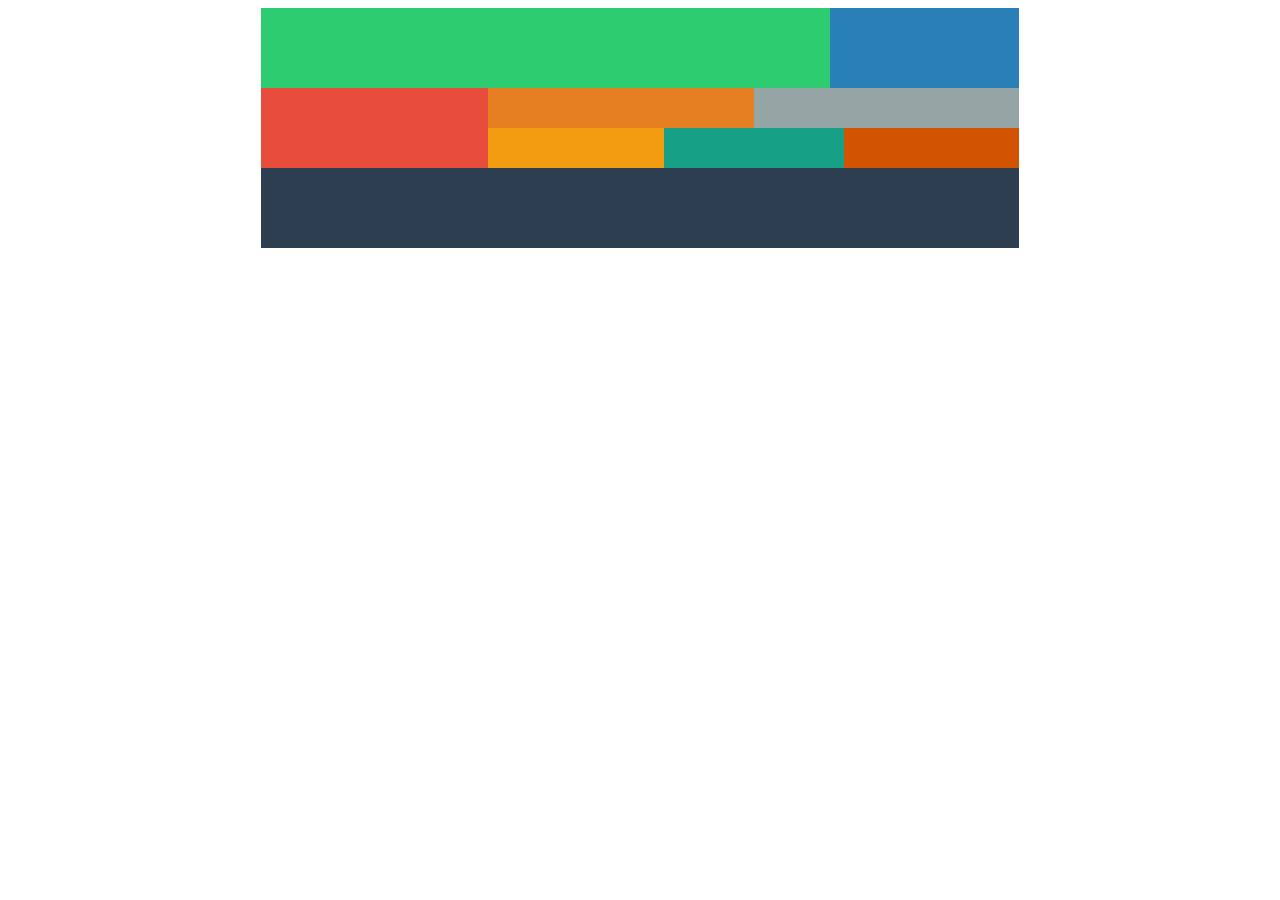
<file: 7correctionflex/index.html>
<!DOCTYPE html>
<html lang="fr">
<head>
  <meta charset="UTF-8">
  <meta name="viewport" content="width=device-width, initial-scale=1.0">
  <meta http-equiv="X-UA-Compatible" content="ie=edge">
  <link rel="stylesheet" href="style.css">
  <title>Carrés de couleurs !</title>
</head>
<body>
  <div class="container">
    <div class="child child1"></div>
    <div class="child child2"></div>
    <div class="child child3"></div>
    <div class="child child4">
      <div class="child c1"></div>
      <div class="child c2"></div>
      <div class="child c3"></div>
      <div class="child c4"></div>
      <div class="child c5"></div>
    </div>
    <div class="child child5"></div>
  </div>
</body>
</html>
</file>
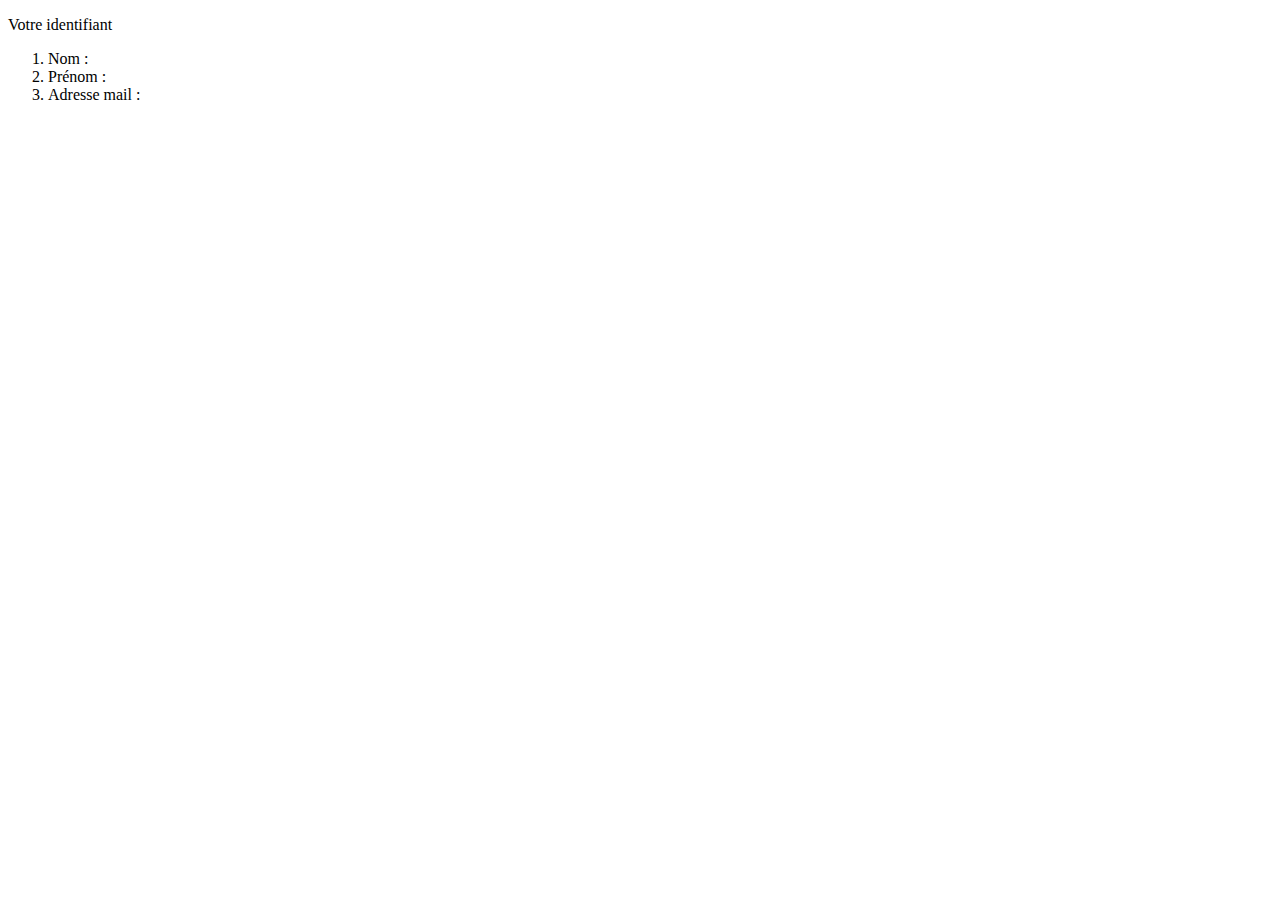
<file: Exercice6/index.html>
<!DOCTYPE html>
<html lang="fr" dir="ltr">
  <head>
    <meta charset="utf-8">
    <title>Formulaire de paiement</title>
  </head>
  <body>
    <p>Votre identifiant</p>
    <form>
      <ol>
              <li>Nom :</li>
              <li>Prénom :</li>
              <li>Adresse mail :</li>
            </ol>
          </form>

  </body>
</html>
</file>
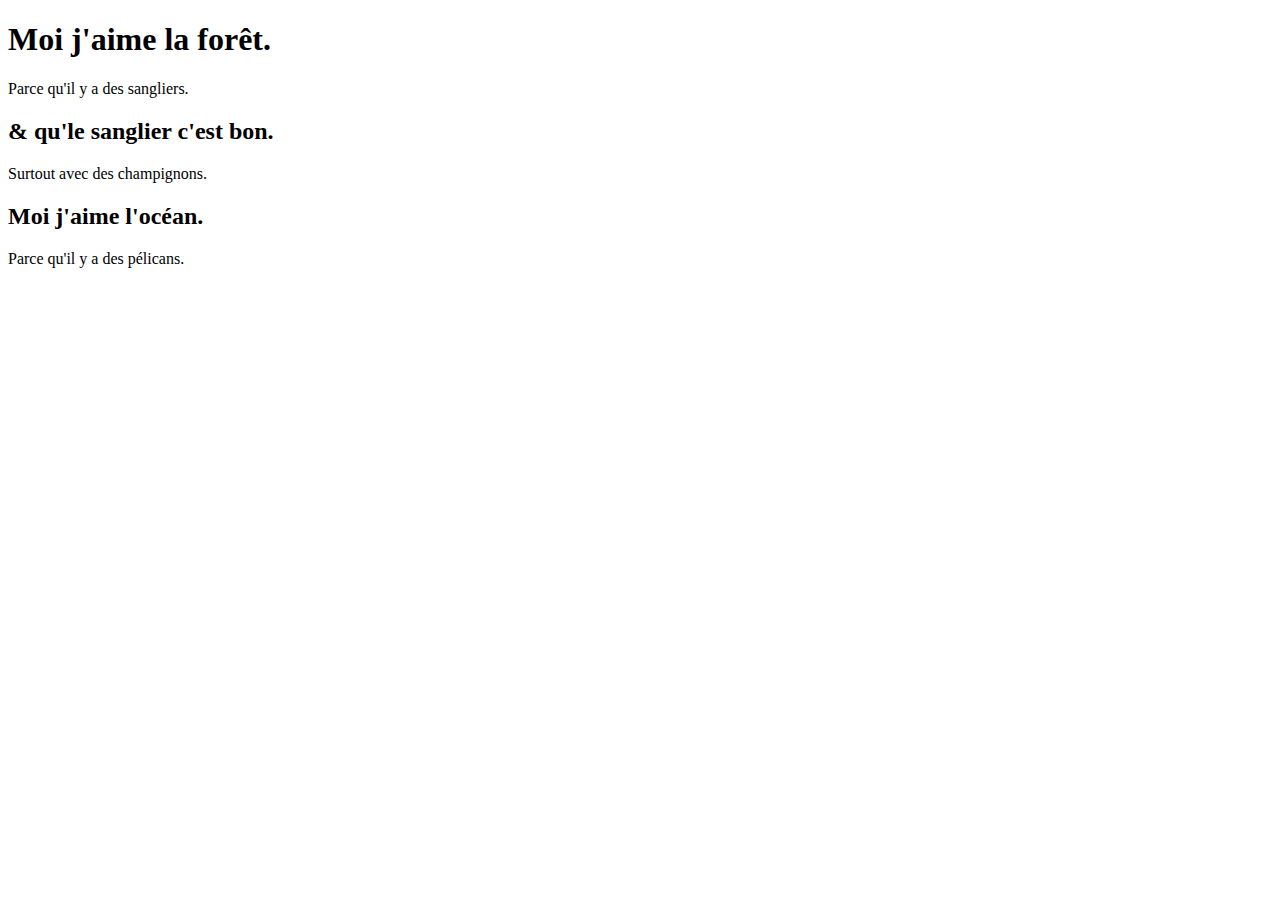
<file: Exercice2.html>
<!DOCTYPE html>
<html lang="fr" dir="ltr">
  <head>
    <meta charset="utf-8">
    <title>APERO</title>
  </head>


  <body>
    <h1>Moi j'aime la forêt.</h1>
    <p>Parce qu'il y a des sangliers. </p>
    <h2>& qu'le sanglier c'est bon.</h2>
    <p>Surtout avec des champignons.</p>
    <h2>Moi j'aime l'océan.</h2>
    <p>Parce qu'il y a des pélicans.</p>
  </body>
</html>
</file>
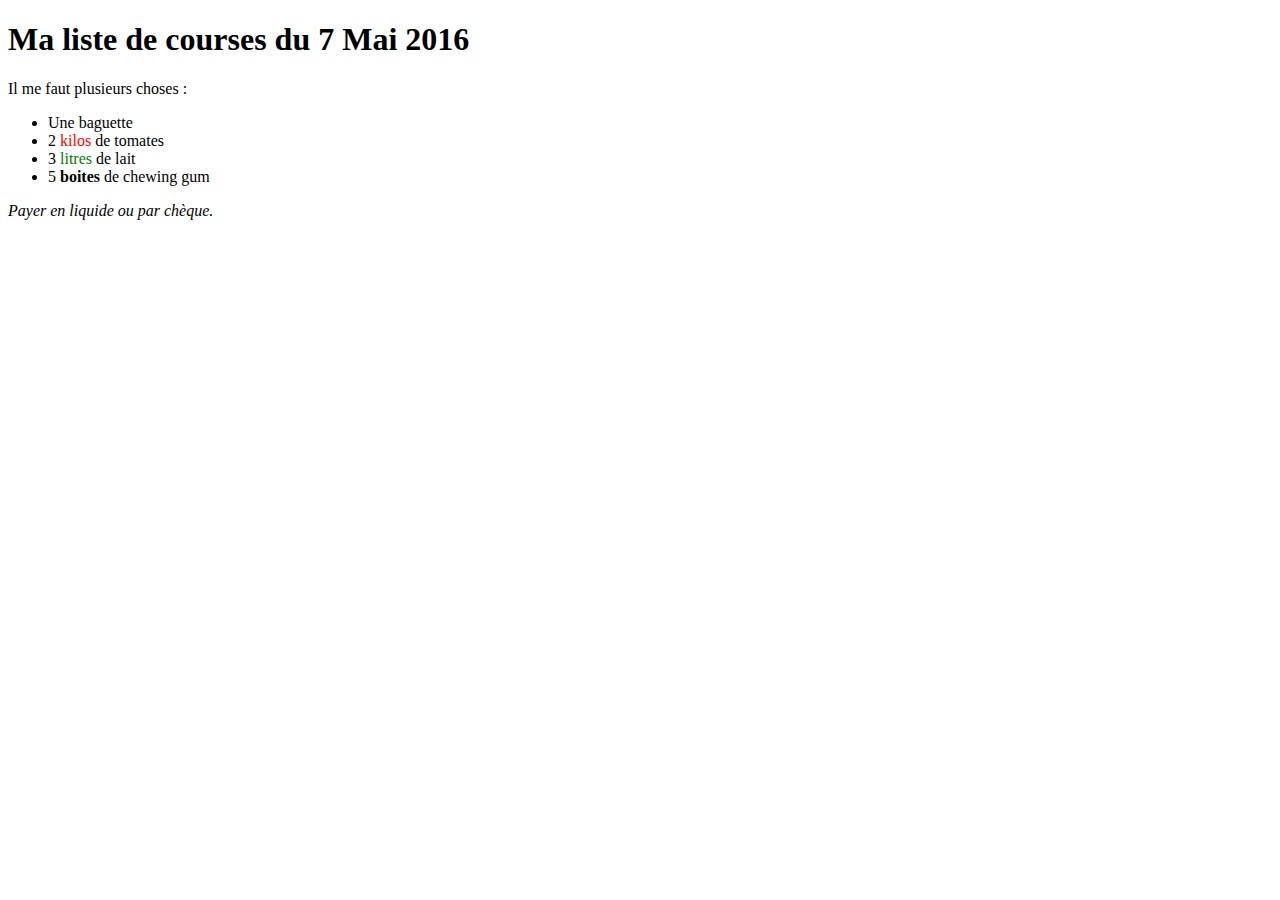
<file: Exercice3.html>
<!DOCTYPE html>
<html lang="fr" dir="ltr">
  <head>
    <meta charset="utf-8">
      <title>Liste de courses</title>
  </head>

  <body>
    <h1>Ma liste de courses du 7 Mai 2016</h1>
    <p>Il me faut plusieurs choses : </p>
    <ul>
      <li>   Une baguette      </li>
      <li> 2 <span style="color : red;">kilos</span> de tomates </li>
            <li> 3 <span style="color : green;">litres</span> de lait </li>
      <li> 5 <strong style="font-style : bold;"">boites</strong> de chewing gum </li>
    </ul>

<p><em style="font-style : italic;">Payer en liquide ou par chèque.</em></p>

  </body>
</html>
</file>
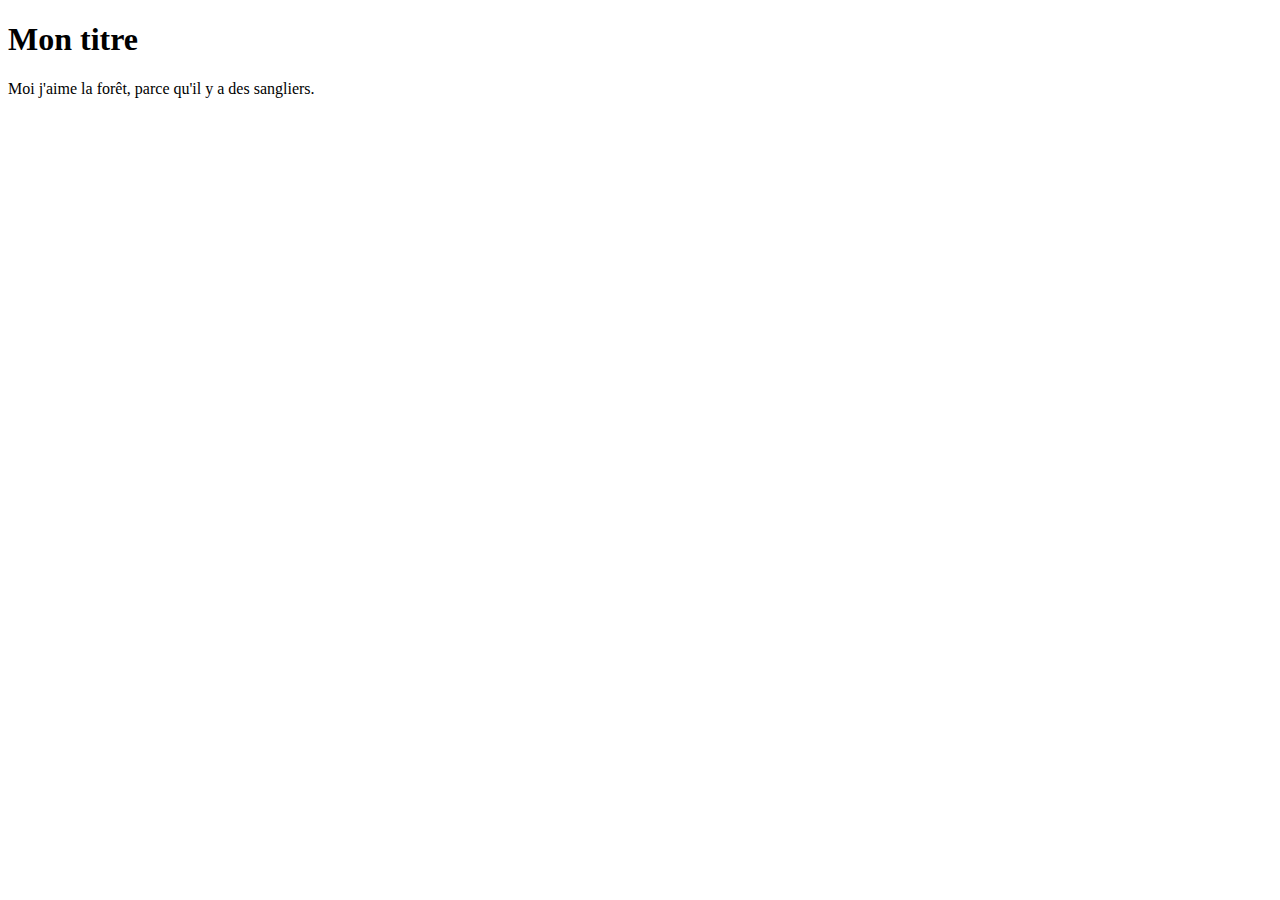
<file: Exercice1/Exercice1.html>
<!DOCTYPE html>
<html lang="fr" dir="ltr">
  <head>
    <meta charset="utf-8">
    <title> Mon titre </title>
  </head>

  <body>
    <h1> Mon titre </h1>
    <p> Moi j'aime la forêt, parce qu'il y a des sangliers. </p>
  </body>
</html>
</file>
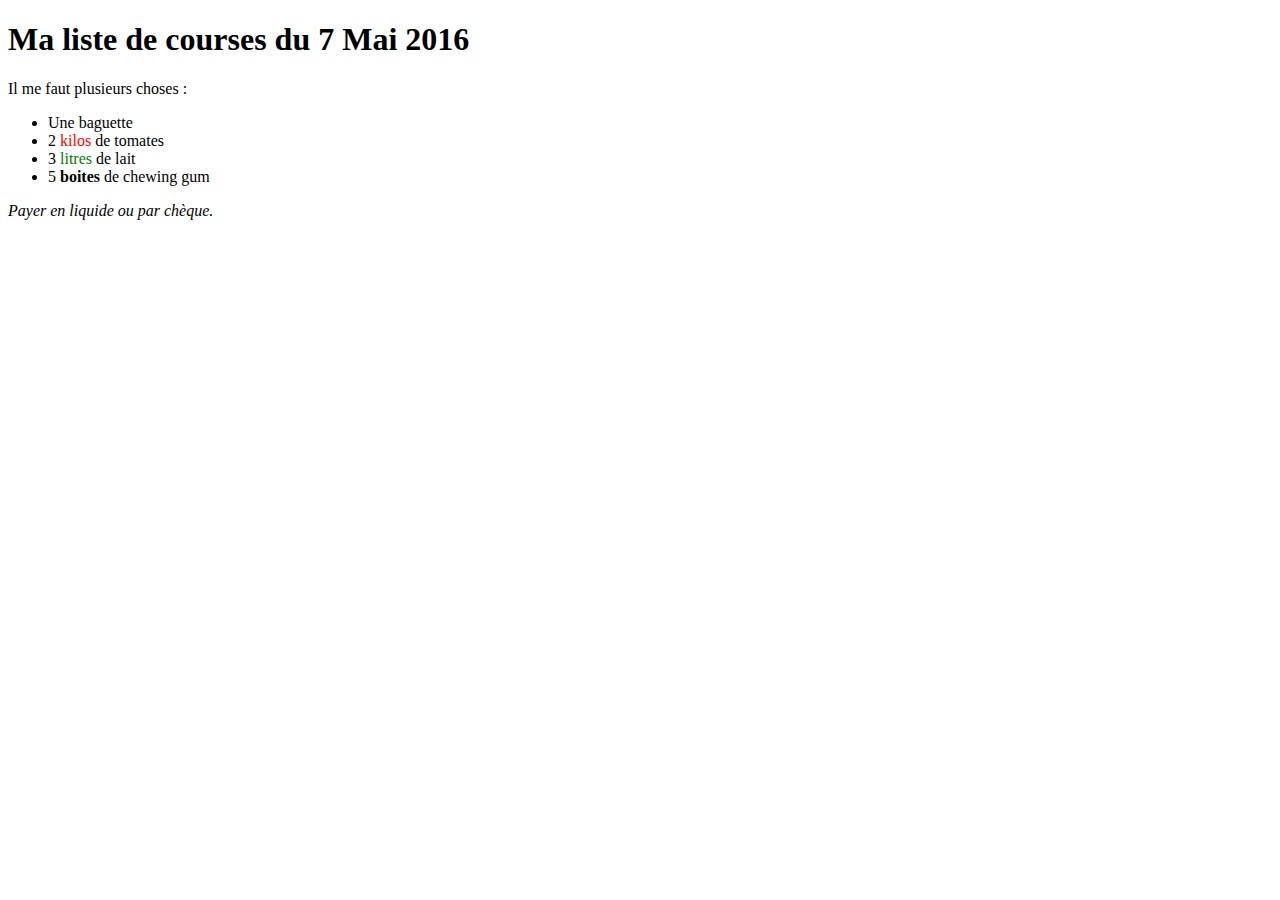
<file: Exercice3/Exercice3.html>
<!DOCTYPE html>
<html lang="fr" dir="ltr">
<head>
  <meta charset="utf-8">
  <title>Liste de courses</title>
</head>

<body>
  <h1>Ma liste de courses du 7 Mai 2016</h1>
  <p>Il me faut plusieurs choses : </p>
  <ul>
    <li>   Une baguette      </li>
    <li> 2 <span style="color : red;">kilos</span> de tomates </li>
    <li> 3 <span style="color : green;">litres</span> de lait </li>
    <li> 5 <strong style="font-style : bold;"">boites</strong> de chewing gum </li>
  </ul>

  <p><em style="font-style : italic;">Payer en liquide ou par chèque.</em></p>

</body>
</html>
</file>
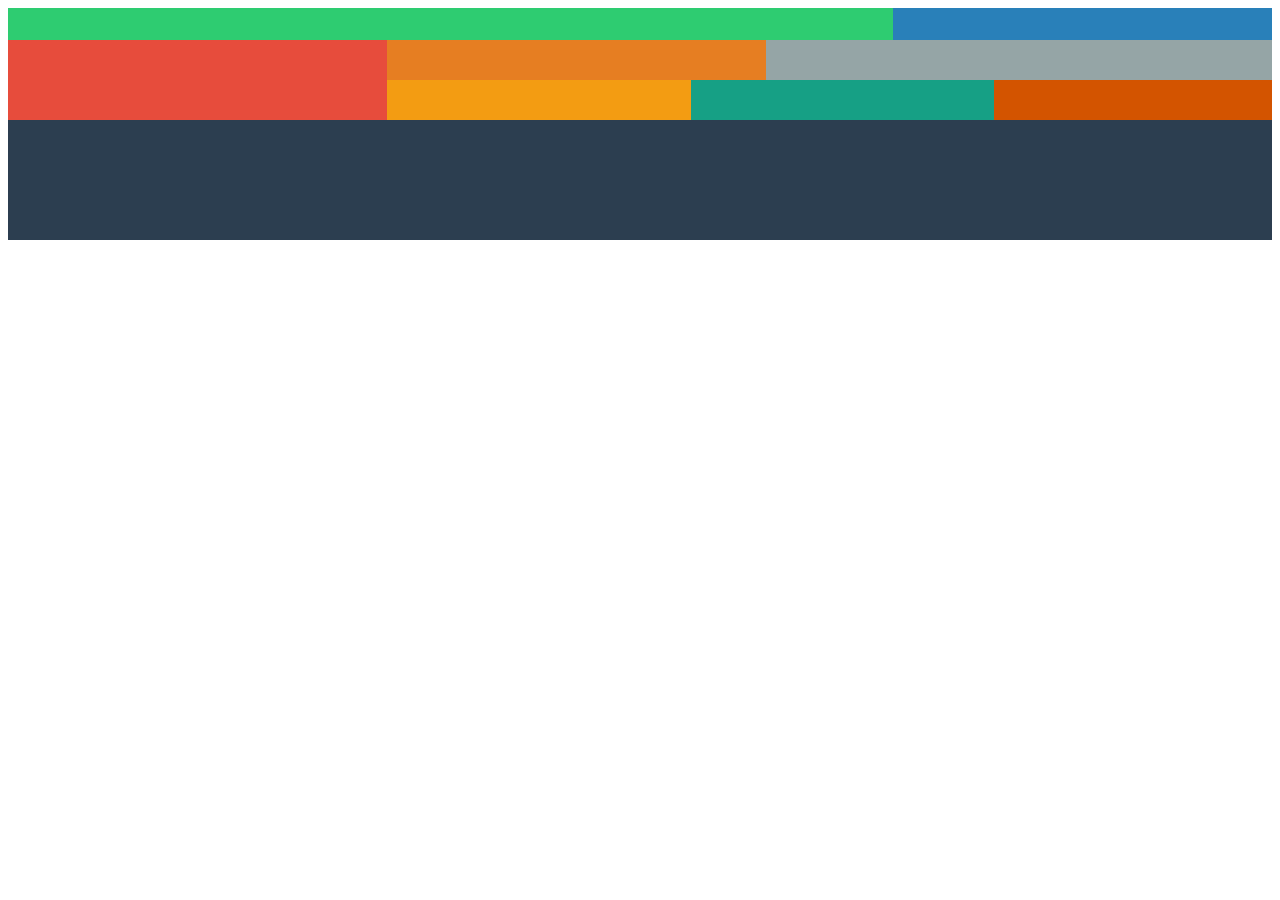
<file: Exercice7/Exercice7.html>
<!DOCTYPE html>
<html lang="fr" dir="ltr">
  <head>
    <meta charset="utf-8">
    <title>Les couleurs couleurs couleuuuuurs !</title>
    <link rel="stylesheet" href="style.css">
  </head>
  <body>
        <div class="green"></div>
        <div class="blue"></div>
        <div class="red"></div>
        <div class="orange"></div>
        <div class="grey"></div>
        <div class="yellow"></div>
        <div class="green2"></div>
        <div class="orange2"></div>
        <div class="black"></div>
  </body>
</html>

  </div>
</div>
</file>
<file: 7correctionflex/style.css>
.container
{
  width: 60%;
  height: 15em;
  margin: auto;
  background: #2c3e50;
  display: flex;
  flex-direction: row;
  flex-wrap: wrap;
  /* gérer le positionnement vertical et horizontal
  justify-content: space-between;
  align-items: center; */
}
.child
{
  /* Donne une taille aux enfants. */
  flex-basis: 40%;
}
.child1
{
  background: #2ecc71;
  flex-basis: 75%;
}
.child2
{
  background: #2980b9;
  /* permet de grossir un élément.
  flex-grow: 1; */
  flex-basis: 25%;
  /* permet de compresser un élément plus que les autres.
  flex-shrink: 1; */
}
.child3
{
  background: #e74c3c;
  flex-basis: 30%;
}
.child4
{
  flex-grow: 1;
  display: flex;
  flex-direction: row;
  flex-wrap: wrap;
}
.c1
{
background: #e67e22;
flex-basis: 50%;
}
.c2
{
background:#95a5a6;
flex-basis: 50%;
}
.c3
{
background: #f39c12;
flex-basis: 33%;
}
.c4
{
background:  #16a085;
flex-basis: 34%;
}
.c5
{
background: #d35400;
flex-basis: 33%;
}
.child5
{
  background: #2c3e50;
  flex-basis: 100%;
}
</file>
<file: Exercice7/style.css>
div
{
  margin: 0;
  padding: 0;
  float: left;
}
.green
{
  width: 70%;
  height: 2em;
  background: #2ecc71;
}
.blue
{
  width: 30%;
  height: 2em;
  background: #2980b9;
}
.red
{
  width: 30%;
  height: 5em;
  background: #e74c3c;
}
.orange
{
  width: 30%;
  height: 2.5em;
  background: #e67e22;
}
.grey
{
  width: 40%;
  height: 2.5em;
  background: #95a5a6;
}
.yellow
{
  width: 24%;
  height: 2.5em;
  background: #f39c12;
}
.green2
{
  width: 24%;
  height: 2.5em;
  background: #16a085;
}
.orange2
{
  width: 22%;
  height: 2.5em;
  background: #d35400;
}
.black
{
  width: 100%;
  height: 7.5em ;
  background: #2c3e50;
}
</file>
